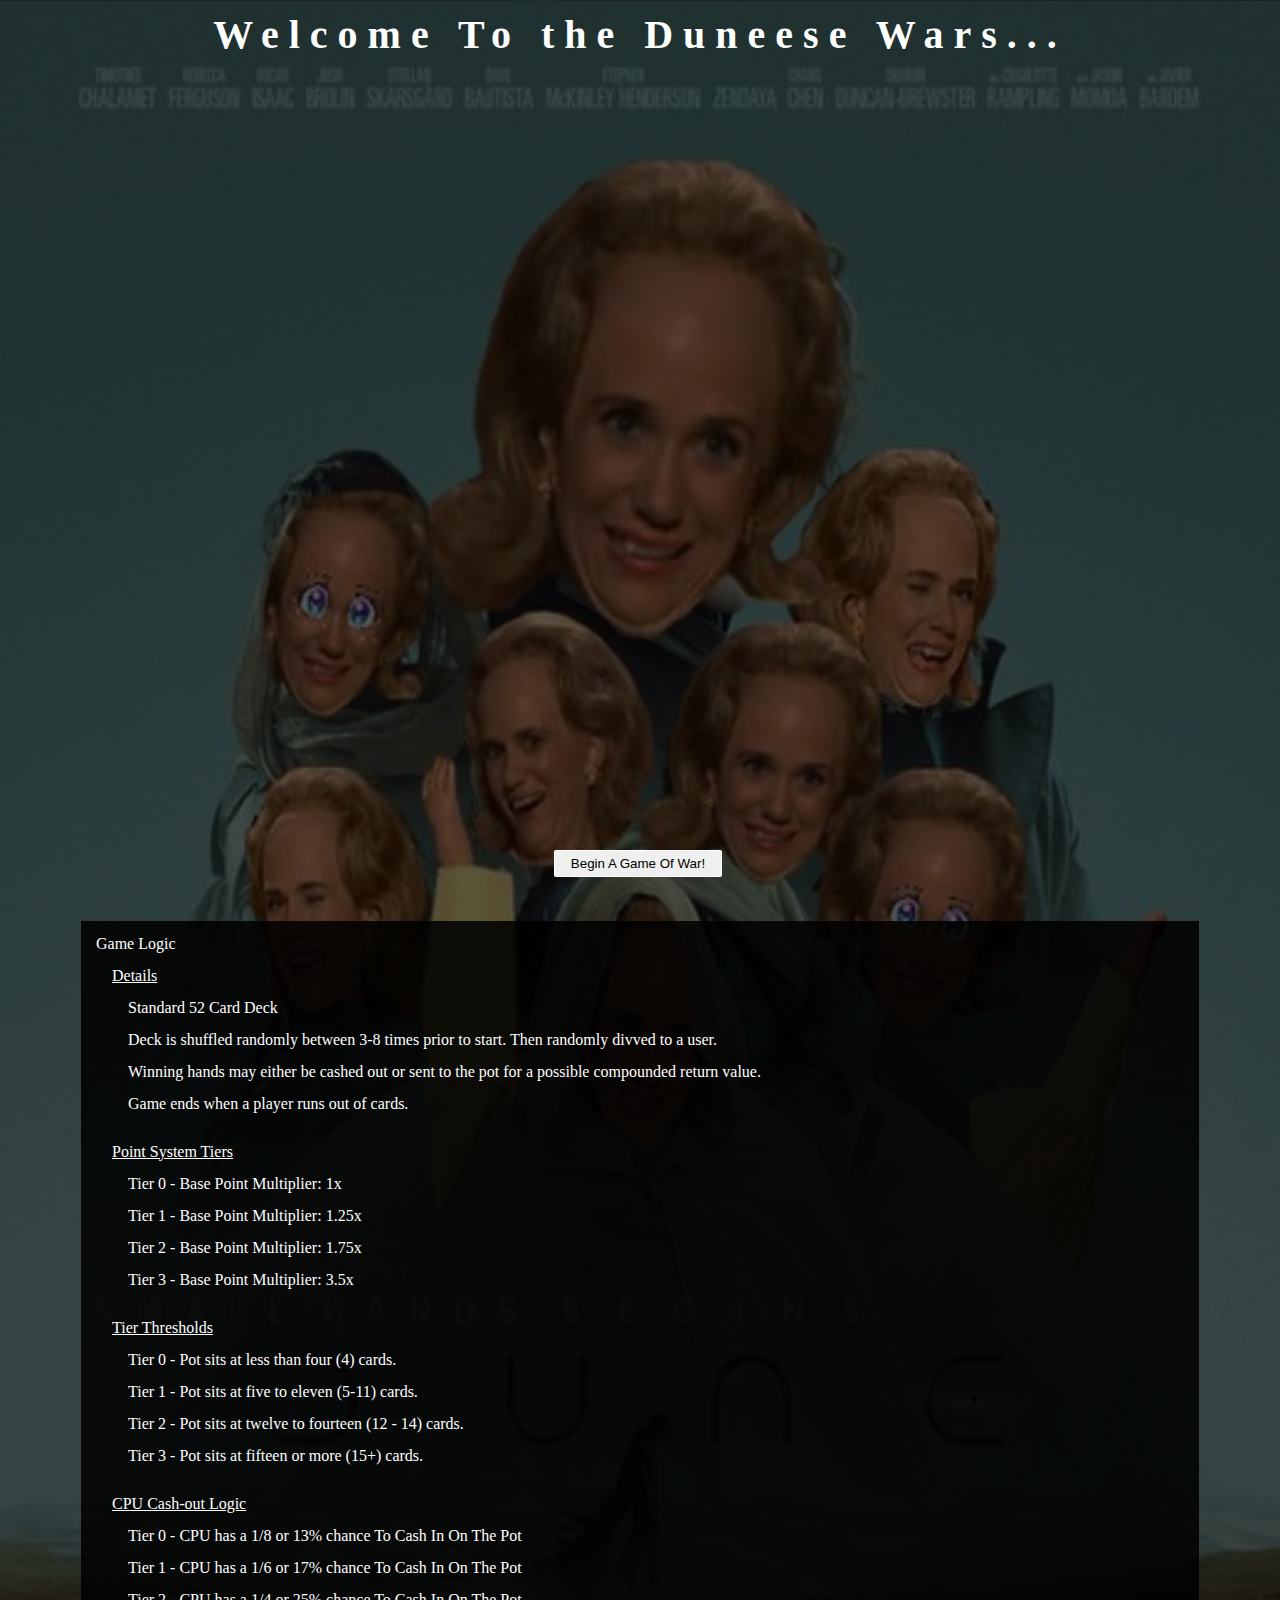
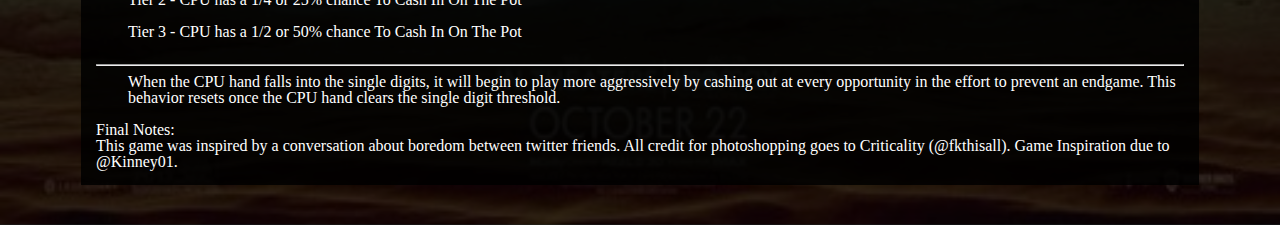
<file: index.html>
<!doctype html>
<html lang="en">
<head>
    <meta charset="UTF-8">
    <meta name="viewport"
          content="width=device-width, user-scalable=no, initial-scale=1.0, maximum-scale=1.0, minimum-scale=1.0">
    <meta http-equiv="X-UA-Compatible" content="ie=edge">
    <title>War</title>
    <link href="./public/style/main.css" rel="stylesheet" type="text/css" />
    <link href="./public/style/mobile.css" rel=stylesheet" type="text/css" />
</head>
<body>
<main>
    <div>
        <div id="start">
            <h1>Welcome To the Duneese Wars...</h1>
        </div>
        <div id="gameBoard" style="visibility: hidden;">
            <div id="message">
            </div>
            <div id="board">
                <div id="player_1" class="players">
                    <p class="playerSpan">Player 1 <span class="p1Score score"></span></p>
                    <div class="hand"></div>
                </div>
                <div id="player_2_cpu" class="players">
                    <p class="playerSpan">CPU <span class="cpuScore score"></span></p>
                    <div class="score"></div>
                    <div class="hand cpu-hand"></div>
                </div>
            </div>
        </div>
    </div>
</main>
<footer class="gameButtonPanel">
    <div class="potActions">
        <div style="margin: 15px; padding: 10px;">
            <h4>Current Pot</h4>
            <div class="potDetails">
                <p>Total # Cards In Pot: <span id="totalPotCardCount"></span></p>
                <p>Pot Value: <span id="totalPotValue"></span></p>
            </div>
        </div>
        <button id="btn-acceptPot" class="btn" type="button" class="btn">
            Accept The Pot
        </button>
        <button id="btn-declinePot" class="btn" type="button" class="btn">
            Decline The Pot
        </button>
    </div>
    <button id="btn-battle" class="btn" type="button" class="btn">
        Begin A Game Of War!
    </button>
</footer>
<div style="width: 85%; margin: 2.5rem auto;" class="rule-panel">
    <h3>Game Logic</h3>
    <h4 style="margin: 1rem; text-decoration: underline;">Details</h4>
    <div>
        <p style="margin-left: 2rem; padding-bottom: 1rem;">Standard 52 Card Deck</p>
        <p style="margin-left: 2rem; padding-bottom: 1rem;">
            Deck is shuffled randomly between 3-8 times prior to start. Then randomly divved to a user.
        </p>
        <p style="margin-left: 2rem; padding-bottom: 1rem;">
            Winning hands may either be cashed out or sent to the pot for a possible compounded return value.
        </p>
        <p style="margin-left: 2rem; padding-bottom: 1rem;">
            Game ends when a player runs out of cards.
        </p>
    </div>
    <h4 style="margin: 1rem; text-decoration: underline;">Point System Tiers</h4>
    <div>
        <p style="margin-left: 2rem; padding-bottom: 1rem;">Tier 0 - Base Point Multiplier: 1x</p>
        <p style="margin-left: 2rem; padding-bottom: 1rem;">Tier 1 - Base Point Multiplier: 1.25x</p>
        <p style="margin-left: 2rem; padding-bottom: 1rem;">Tier 2 - Base Point Multiplier: 1.75x</p>
        <p style="margin-left: 2rem; padding-bottom: 1rem;">Tier 3 - Base Point Multiplier: 3.5x</p>
    </div>
    <h4 style="margin: 1rem; text-decoration: underline;">Tier Thresholds</h4>
    <div>
        <p style="margin-left: 2rem; padding-bottom: 1rem;">Tier 0 - Pot sits at less than four (4) cards.</p>
        <p style="margin-left: 2rem; padding-bottom: 1rem;">Tier 1 - Pot sits at five to eleven (5-11) cards.</p>
        <p style="margin-left: 2rem; padding-bottom: 1rem;">Tier 2 - Pot sits at twelve to fourteen (12 - 14) cards.</p>
        <p style="margin-left: 2rem; padding-bottom: 1rem;">Tier 3 - Pot sits at fifteen or more (15+) cards.</p>
    </div>
    <h4 style="margin: 1rem; text-decoration: underline;">CPU Cash-out Logic</h4>
    <div>
        <p style="margin-left: 2rem; padding-bottom: 1rem;">Tier 0 - CPU has a 1/8 or 13% chance To Cash In On The Pot</p>
        <p style="margin-left: 2rem; padding-bottom: 1rem;">Tier 1 - CPU has a 1/6 or 17% chance To Cash In On The Pot</p>
        <p style="margin-left: 2rem; padding-bottom: 1rem;">Tier 2 - CPU has a 1/4 or 25% chance To Cash In On The Pot</p>
        <p style="margin-left: 2rem; padding-bottom: 1rem;">Tier 3 - CPU has a 1/2 or 50% chance To Cash In On The Pot</p>
        <hr />
        <p style="margin-left: 2rem; padding-bottom: 1rem;">
            When the CPU hand falls into the single digits, it will begin to play more aggressively by cashing out
            at every opportunity in the effort to prevent an endgame. This behavior resets once the CPU hand clears
            the single digit threshold.
        </p>
    </div>
    <div>
        Final Notes:
        <p>
            This game was inspired by a conversation about boredom between twitter friends.
            All credit for photoshopping goes to Criticality (@fkthisall). Game Inspiration due to @Kinney01.
        </p>
    </div>
</div>
<script type="text/javascript" src="public/js/index.js"></script>
</body>
</html>
</file>
<file: public/style/mobile.css>
@media only screen 
    and (device-width : 414px) 
    and (device-height : 896px) {
    h1 {
        font-size: 1.25rem;
        color: red;
    }
    #message {
        font-size: 1rem;
        margin: .5rem auto;
        width: 85%;
    }
    .players {
        min-height: 150px;
    }
    .playerSpan {
        font-size: 1rem;
    }
    .gameCard {
        height: 100px;
        width: 75px;
    }
    .cardTop,
    .cardBottom {
        font-size: 1rem!important;
    }
    .cardMiddle {
        height: unset;
    }
    .btn-battle,
    .btn-acceptPot,
    .btn-declinePot {
        background-color: #acacac;
        color: #000;
        font-size: .75rem;
    }
}
</file>
<file: public/style/main.css>
/* http://meyerweb.com/eric/tools/css/reset/
          v2.0 | 20110126
          License: none (public domain)
       */
html, body, div, span, applet, object, iframe,
h1, h2, h3, h4, h5, h6, p, blockquote, pre,
a, abbr, acronym, address, big, cite, code,
del, dfn, em, img, ins, kbd, q, s, samp,
small, strike, strong, sub, sup, tt, var,
b, u, i, center,
dl, dt, dd, ol, ul, li,
fieldset, form, label, legend,
table, caption, tbody, tfoot, thead, tr, th, td,
article, aside, canvas, details, embed,
figure, figcaption, footer, header, hgroup,
menu, nav, output, ruby, section, summary,
time, mark, audio, video {
    margin: 0;
    padding: 0;
    border: 0;
    font-size: 100%;
    font: inherit;
    vertical-align: baseline;
}
/* HTML5 display-role reset for older browsers */
article, aside, details, figcaption, figure,
footer, header, hgroup, menu, nav, section {
    display: block;
}
body {
    line-height: 1;
}
ol, ul {
    list-style: none;
}
blockquote, q {
    quotes: none;
}
blockquote:before, blockquote:after,
q:before, q:after {
    content: '';
    content: none;
}
table {
    border-collapse: collapse;
    border-spacing: 0;
}

html {
    background-image: url("../img/IMG_1973.JPG");
    background-size: 100% 100%;
    color: #ffffff;
}

body {
    align-items: center;
    background-color: rgba(0, 0, 0, .65);
    display: flex;
    flex-direction: column;
}

label {
    margin-top: 5px;
}

#message {
    font-size: 1.75rem;
    text-align: center;
    margin: 1.5rem 0 3.25rem 0;
}

#start {
    text-align: center;
    padding: 15px 0;
    font-size: 2.5em;
    font-weight: bold;
    letter-spacing: 10px;
}

.btn {
    display:inline-block;
    padding:0.35em 1.2em;
    cursor: pointer;
    border:0.1em solid #FFFFFF;
    margin:0 0.3em 0.3em 0;
    border-radius:0.12em;
    box-sizing: border-box;
    text-decoration:none;
    font-family:'Roboto',sans-serif;
    font-weight:300;
    color:#000000;
    text-align:center;
    transition: all 0.2s;
}

btn:hover{
    color:#000000;
    background-color:#FFFFFF;
}

.gameCard {
    position: absolute;
    padding: 10px;
    height: 200px;
    width: 150px;
    border: 1px solid black;
    border-radius: 15px;
    background-image: url("../img/jfc.JPG");
    background-size: 100% 100%;
    display: inline-block;
    top: 0;
    left: 0;
}

.gameButtonPanel {
    text-align: center;
}

.cardTop {
    font-size: 2em;
    height: 40px;
    line-height: 0.7em;
}
.cardMiddle {
    text-align: center;
    font-size: 4em;
    height: 110px;
}
.cardBottom {
    font-size: 2rem;
    height: 50px;
    line-height: 0.7em;
    transform: rotate(-180deg);
    -webkit-transform: rotate(-180deg);
    -moz-transform: rotate(-180deg);
    -ms-transform: rotate(-180deg);
    -o-transform: rotate(-180deg);
}

.hearts .suit::after {content: '\2665';}
.diams .suit::after {content: '\2666';}
.spades .suit::after {content: '\2660';}
.clubs .suit::after {content: '\2663';}

.hearts, .diams {
    color: red;
}

.spades, .clubs {
    color: black;
}

.top-buffer {
    margin-bottom: 5px;
}

.bottom-buffer {
    margin-bottom: 5px;
}

.hand {
    position: relative;
}
.players {
    font-size: 1.5rem;
    font-weight: lighter;
    width: 60%;
    min-height: 300px;
    margin: 0 auto;
}
.playerSpan {
    text-align: center;
}
.cpu-hand {
    float: right;
}

.potActions {
    visibility: hidden;
}

.rule-panel {
    background-color: rgba(0, 0, 0, .85);
    padding: 15px;
}

#board {
    background-color: rgba(0, 0, 0, .75);
}

.p2CardSlot {
    position: relative;
}

@media only screen 
    and (max-width: 768px) {
    h1 {
        font-size: 1.25rem;
        color: red;
    }
    #message {
        font-size: 1rem;
        margin: .5rem auto;
        width: 85%;
    }
    .players {
        min-height: 150px;
    }
    .playerSpan {
        font-size: 1rem;
    }
    .gameCard {
        height: 100px;
        width: 75px;
    }
    .cardTop,
    .cardBottom {
        font-size: 1rem!important;
    }
    .cardMiddle {
        height: unset;
    }
    #btn-battle,
    #btn-acceptPot,
    #btn-declinePot {
        color: #fff;
        font-size: .75rem;
    }
}
</file>
